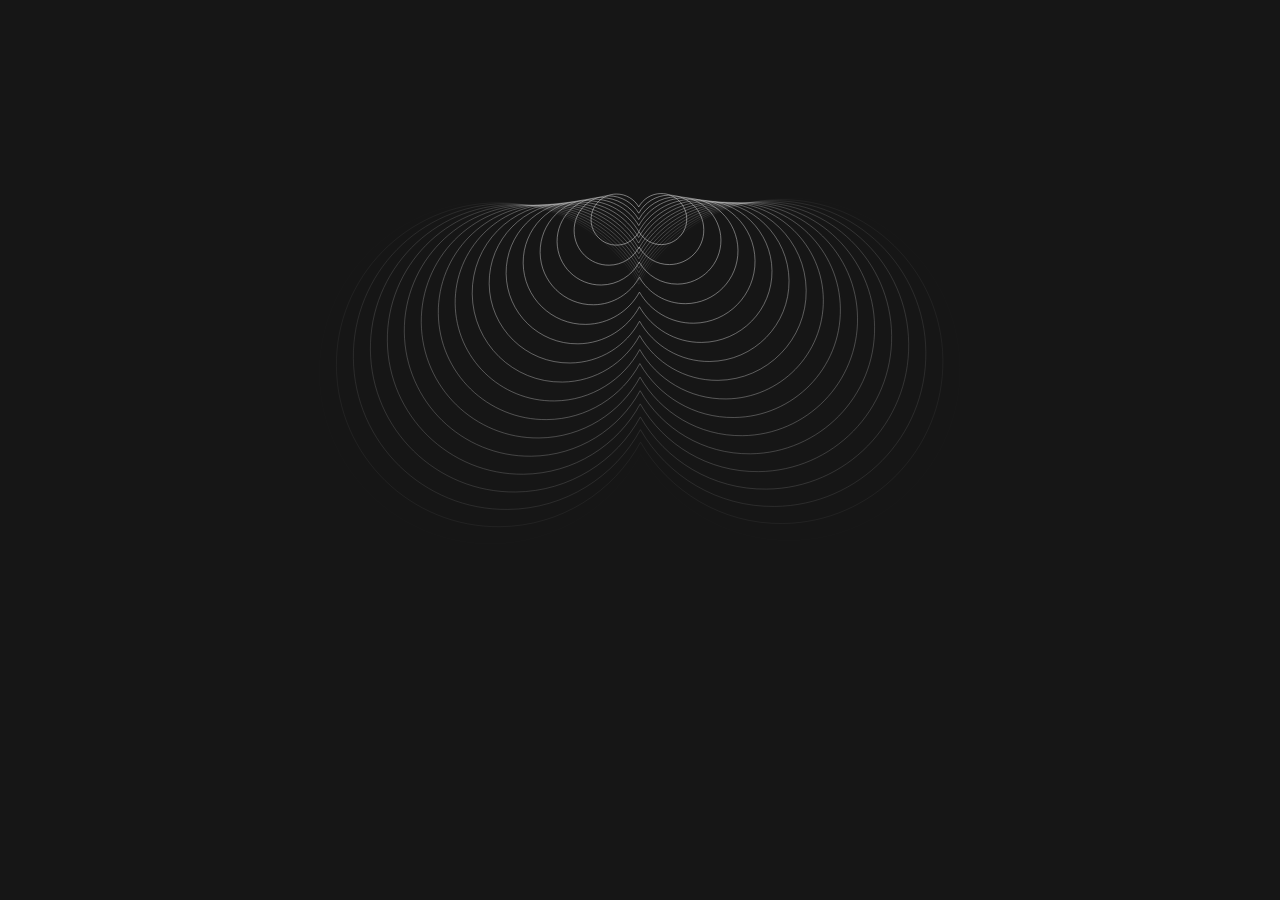
<file: index3.html>
<!DOCTYPE html>
<html lang="en">
<head>
<meta charset="UTF-8">


<title>COMING SOON</title>
<style>
.animation-container {
  width: 100%;
  height: 100vh;
  position: relative;
  float: left;
}

svg {
  position: absolute;
  top: 50%;
  left: 50%;
  transform: translate(-50%, -50%);
  width: 90%;
  height: auto;
  max-height: 500px;
  overflow: visible;
}
svg text {
  fill: #E6E6E6;
  font-family: 'Helvetica';
  font-size: 28px;
}
svg path {
  fill: none;
  stroke: rgba(255, 255, 255, 0.5);
  stroke-width: 1;
}

body {
  margin: 0;
  background: #161616;
}
</style>
<script>
  window.console = window.console || function(t) {};
</script>
<script>
  if (document.location.search.match(/type=embed/gi)) {
    window.parent.postMessage("resize", "*");
  }
</script>
</head>
<body translate="no">
<div class="animation-container">
<svg version="1.1" id="item-animation" xmlns="http://www.w3.org/2000/svg" xmlns:xlink="http://www.w3.org/1999/xlink" viewBox="0 0 813.9 501.4" xml:space="preserve">
<g>
<path class="p" vector-effect="non-scaling-stroke" d="M383.8,52.1c9.6-0.1,17.9-5.5,22.2-13.4 c4.5,7.8,12.9,13,22.5,12.9c14.1-0.2,25.5-11.8,25.3-25.9C453.6,11.6,442,0.2,427.9,0.4c-9.6,0.1-17.9,5.5-22.2,13.4 c-4.5-7.8-12.9-13-22.5-12.9C369,1,357.7,12.6,357.9,26.8C358,40.9,369.6,52.3,383.8,52.1z" />
<path class="p" vector-effect="non-scaling-stroke" d="M376,73.5c13-0.1,24.3-7.5,30.1-18.1 c6.1,10.5,17.5,17.6,30.5,17.5c19.2-0.2,34.6-15.9,34.3-35.1C470.7,18.5,455,3.1,435.8,3.3c-13,0.1-24.3,7.5-30.1,18.1 C399.6,10.9,388.2,3.9,375.2,4c-19.2,0.2-34.6,15.9-34.3,35.1C341.1,58.3,356.8,73.7,376,73.5z" />
<path class="p" vector-effect="non-scaling-stroke" d="M368.2,94.8c16.4-0.2,30.7-9.4,38-22.9 c7.7,13.3,22.1,22.2,38.5,22c24.2-0.3,43.6-20.1,43.4-44.3C487.8,25.4,467.9,6,443.7,6.3c-16.4,0.2-30.7,9.4-38,22.9 C398,15.9,383.6,7,367.2,7.1c-24.2,0.3-43.6,20.1-43.4,44.3C324.1,75.7,343.9,95.1,368.2,94.8z" />
<path class="p" vector-effect="non-scaling-stroke" d="M360.4,116.2c19.9-0.2,37-11.4,45.9-27.7 c9.2,16.1,26.7,26.8,46.5,26.6c29.3-0.3,52.7-24.3,52.4-53.6c-0.3-29.3-24.3-52.7-53.6-52.4c-19.9,0.2-37,11.4-45.9,27.7 c-9.2-16.1-26.7-26.8-46.5-26.6c-29.3,0.3-52.7,24.3-52.4,53.6C307.1,93.1,331.1,116.5,360.4,116.2z" />
<path class="p" vector-effect="non-scaling-stroke" d="M352.6,137.6c23.3-0.3,43.4-13.3,53.8-32.4 c10.8,18.8,31.2,31.5,54.5,31.2c34.3-0.4,61.8-28.5,61.4-62.8c-0.4-34.3-28.5-61.8-62.8-61.4c-23.3,0.3-43.4,13.3-53.8,32.4 c-10.8-18.8-31.2-31.5-54.5-31.2c-34.3,0.4-61.8,28.5-61.4,62.8C290.2,110.5,318.3,138,352.6,137.6z" />
<path class="p" vector-effect="non-scaling-stroke" d="M344.7,159c26.7-0.3,49.8-15.3,61.7-37.2 c12.4,21.6,35.8,36.1,62.5,35.8c39.3-0.4,70.9-32.7,70.4-72c-0.4-39.3-32.7-70.9-72-70.4c-26.7,0.3-49.8,15.3-61.7,37.2 c-12.4-21.6-35.8-36.1-62.5-35.8c-39.3,0.4-70.9,32.7-70.4,72C273.2,127.9,305.4,159.4,344.7,159z" />
<path class="p" vector-effect="non-scaling-stroke" d="M336.9,180.3c30.1-0.3,56.2-17.2,69.6-41.9 c14,24.4,40.4,40.7,70.5,40.4c44.4-0.5,79.9-36.9,79.4-81.2c-0.5-44.4-36.9-79.9-81.2-79.4c-30.1,0.3-56.2,17.2-69.6,41.9 c-14-24.4-40.4-40.7-70.5-40.4c-44.4,0.5-79.9,36.9-79.4,81.2C256.2,145.3,292.6,180.8,336.9,180.3z" />
<path class="p" vector-effect="non-scaling-stroke" d="M329.1,201.7c33.5-0.4,62.5-19.2,77.5-46.7 c15.6,27.2,45,45.3,78.6,45c49.4-0.6,89-41,88.4-90.4c-0.6-49.4-41-89-90.4-88.4c-33.5,0.4-62.5,19.2-77.5,46.7 c-15.6-27.2-45-45.3-78.6-45c-49.4,0.6-89,41-88.4,90.4C239.3,162.7,279.7,202.3,329.1,201.7z" />
<path class="p" vector-effect="non-scaling-stroke" d="M321.3,223.1c37-0.4,68.9-21.2,85.4-51.5 c17.2,29.9,49.6,49.9,86.6,49.5c54.4-0.6,98.1-45.2,97.5-99.7c-0.6-54.4-45.2-98.1-99.7-97.5c-37,0.4-68.9,21.2-85.4,51.5 c-17.2-29.9-49.6-49.9-86.6-49.5c-54.4,0.6-98.1,45.2-97.5,99.7C222.3,180.1,266.9,223.7,321.3,223.1z" />
<path class="p" vector-effect="non-scaling-stroke" d="M313.5,244.5c40.4-0.4,75.3-23.1,93.3-56.2 c18.8,32.7,54.2,54.6,94.6,54.1c59.5-0.7,107.1-49.4,106.5-108.9C607.3,74,558.5,26.4,499.1,27c-40.4,0.5-75.3,23.1-93.3,56.2 c-18.8-32.7-54.2-54.6-94.6-54.1C251.7,29.8,204,78.5,204.7,138C205.3,197.5,254.1,245.1,313.5,244.5z" />
<path class="p" vector-effect="non-scaling-stroke" d="M305.7,265.8c43.8-0.5,81.7-25.1,101.3-61 c20.4,35.5,58.8,59.2,102.6,58.7c64.5-0.7,116.2-53.6,115.5-118.1C624.4,81,571.5,29.3,507,30c-43.8,0.5-81.7,25.1-101.3,61 c-20.4-35.5-58.8-59.2-102.6-58.7C238.6,33,186.9,85.8,187.6,150.3C188.4,214.9,241.2,266.6,305.7,265.8z" />
<path class="p" vector-effect="non-scaling-stroke" d="M297.9,287.2c47.2-0.5,88-27,109.2-65.7 c22,38.2,63.4,63.8,110.6,63.3C587.2,284,643,227,642.2,157.5c-0.8-69.5-57.8-125.3-127.3-124.5c-47.2,0.5-88,27-109.2,65.7 c-22-38.2-63.4-63.8-110.6-63.3c-69.5,0.8-125.3,57.8-124.5,127.3C171.4,232.2,228.4,288,297.9,287.2z" />
<path class="p" vector-effect="non-scaling-stroke" d="M290.1,308.6c50.6-0.6,94.4-29,117.1-70.5 c23.6,41,68,68.4,118.6,67.9c74.6-0.8,134.4-62,133.5-136.5c-0.8-74.6-62-134.4-136.5-133.5c-50.7,0.6-94.4,29-117.1,70.5 c-23.6-41-68-68.4-118.6-67.9c-74.6,0.8-134.4,62-133.5,136.5C154.4,249.6,215.6,309.4,290.1,308.6z" />
<path class="p" vector-effect="non-scaling-stroke" d="M282.3,330c54.1-0.6,100.8-30.9,125-75.3 c25.2,43.8,72.5,73.1,126.6,72.4c79.6-0.9,143.4-66.1,142.5-145.8C675.6,101.8,610.3,38,530.7,38.9c-54.1,0.6-100.8,30.9-125,75.3 c-25.2-43.8-72.5-73.1-126.6-72.4c-79.6,0.9-143.4,66.1-142.5,145.8C137.5,267,202.7,330.9,282.3,330z" />
<path class="p" vector-effect="non-scaling-stroke" d="M274.5,351.3c57.5-0.6,107.2-32.9,132.9-80 c26.8,46.5,77.1,77.7,134.6,77c84.6-0.9,152.5-70.3,151.6-155c-0.9-84.6-70.3-152.5-155-151.6c-57.5,0.6-107.2,32.9-132.9,80 c-26.8-46.5-77.1-77.7-134.6-77c-84.7,0.9-152.5,70.3-151.6,155C120.5,284.4,189.9,352.3,274.5,351.3z" />
<path class="p" vector-effect="non-scaling-stroke" d="M266.7,372.7c60.9-0.7,113.5-34.8,140.8-84.8 c28.3,49.3,81.7,82.3,142.6,81.6c89.7-1,161.6-74.5,160.6-164.2c-1-89.7-74.5-161.6-164.2-160.6c-60.9,0.7-113.5,34.8-140.8,84.8 C377.4,80.2,324,47.3,263.1,47.9c-89.7,1-161.6,74.5-160.6,164.2C103.5,301.8,177,373.7,266.7,372.7z" />

<path class="p" vector-effect="non-scaling-stroke" d="M258.9,394.1c64.3-0.7,119.9-36.8,148.7-89.5 c29.9,52.1,86.3,86.9,150.6,86.2c94.7-1.1,170.7-78.7,169.6-173.4c-1.1-94.7-78.7-170.7-173.4-169.6 c-64.3,0.7-119.9,36.8-148.7,89.5c-29.9-52.1-86.3-86.9-150.6-86.2c-94.7,1.1-170.7,78.7-169.6,173.4 C86.6,319.2,164.2,395.1,258.9,394.1z" />
<path class="p" vector-effect="non-scaling-stroke" d="M251.1,415.5c67.7-0.8,126.3-38.8,156.6-94.3 c31.5,54.8,90.9,91.5,158.6,90.8c99.8-1.1,179.7-82.9,178.6-182.6c-1.1-99.8-82.9-179.7-182.6-178.6C494.6,51.4,436,89.5,405.7,145 c-31.5-54.8-90.9-91.5-158.6-90.8c-99.8,1.1-179.7,82.9-178.6,182.6C69.6,336.6,151.4,416.6,251.1,415.5z" />
<path class="p" vector-effect="non-scaling-stroke" d="M243.3,436.8c71.2-0.8,132.7-40.7,164.5-99.1 c33.1,57.6,95.5,96.2,166.7,95.4c104.8-1.2,188.8-87.1,187.6-191.9C760.9,136.5,675,52.5,570.2,53.7 c-71.2,0.8-132.7,40.7-164.5,99.1c-33.1-57.6-95.5-96.2-166.7-95.4C134.3,58.5,50.3,144.4,51.5,249.2 C52.6,354,138.5,438,243.3,436.8z" />
<path class="p" vector-effect="non-scaling-stroke" d="M235.5,458.2c74.6-0.8,139-42.7,172.4-103.8 c34.7,60.4,100.1,100.8,174.7,99.9c109.8-1.2,197.9-91.2,196.7-201.1C778,143.4,688,55.4,578.1,56.6 c-74.6,0.8-139,42.7-172.4,103.8C371,100,305.7,59.6,231.1,60.5C121.3,61.7,33.2,151.7,34.4,261.6 C35.7,371.4,125.7,459.4,235.5,458.2z" />
<path class="p" vector-effect="non-scaling-stroke" d="M227.7,479.6c78-0.9,145.4-44.6,180.3-108.6 c36.3,63.1,104.7,105.4,182.7,104.5c114.9-1.3,206.9-95.4,205.7-210.3c-1.3-114.9-95.4-206.9-210.3-205.7 c-78,0.9-145.4,44.6-180.3,108.6C369.4,105,301.1,62.7,223.1,63.6C108.2,64.9,16.1,159.1,17.4,273.9 C18.7,388.8,112.8,480.9,227.7,479.6z" />
<g class="p">
<text transform="matrix(1 0 0 1 144.0719 285.6063)">intangibles</text>
<text transform="matrix(1 0 0 1 539.2859 287.6064)">tangibles</text>
<path d="M219.9,501c81.4-0.9,151.8-46.6,188.2-113.3 c37.9,65.9,109.2,110,190.7,109.1c119.9-1.3,216-99.6,214.7-219.5c-1.3-119.9-99.6-216-219.5-214.7 c-81.4,0.9-151.8,46.6-188.2,113.3C367.9,110,296.5,65.8,215.1,66.8C95.2,68.1-0.9,166.4,0.4,286.3C1.7,406.2,100,502.3,219.9,501z " />
</g>
</g>
</svg>
</div>
<script src="https://static.codepen.io/assets/common/stopExecutionOnTimeout-9bf952ccbbd13c245169a0a1190323a27ce073a3d304b8c0fdf421ab22794a58.js"></script>
<script src='https://cdnjs.cloudflare.com/ajax/libs/gsap/3.0.4/gsap.min.js'></script>
<script src='https://s3-us-west-2.amazonaws.com/s.cdpn.io/743964/DrawSVGPlugin.min_1.4.js'></script>
<script id="rendered-js">
(function () {

  const container = document.querySelector('.animation-container'),
  el = document.querySelector('#item-animation'),
  paths = Object.assign([], el.querySelectorAll('.p')).reverse();

  const t = 1,
  ease = Power2.easeOut;


  gsap.set(paths, { autoAlpha: 0 });


  function AnimationIn() {

    gsap.fromTo(paths, {
      autoAlpha: 0,
      y: -50 },
    {
      transformOrigin: '50% 50%',
      duration: t,
      ease: ease,
      stagger: -0.03,
      autoAlpha: 1,
      y: 0,
      clearProps: 'all',
      onComplete: function () {
        MainAnimation();
      } });


  };

  function MainAnimation() {

    var x = 0,
    y = 0;

    let position;

    window.addEventListener('mousemove', function (e) {
      position = container.getBoundingClientRect();

      x = Math.round(e.clientX - (position.left + container.clientWidth / 2));
      y = Math.round(e.clientY - (position.top + container.clientHeight / 2));

      x = x < -container.clientWidth / 2 ? -container.clientWidth / 2 : x;
      x = x > container.clientWidth / 2 ? container.clientWidth / 2 : x;

      y = y < -container.clientHeight / 2 ? -container.clientHeight / 2 : y;
      y = y > container.clientHeight / 2 ? container.clientHeight / 2 : y;

      Update();
    });

    function Update() {
      const l = paths.length;
      const inversePaths = Object.assign([], paths).reverse();

      inversePaths.forEach(function (item, i) {
        const innerX = x / l * i,
        innerY = y / l * i;
        TweenMax.to(item, 0.1, { x: innerX, y: innerY, overwrite: true });
      });
    }
  }


  setTimeout(function () {
    AnimationIn();
  }, 200);



})();
//# sourceURL=pen.js
    </script>
</body>
</html>
</file>
